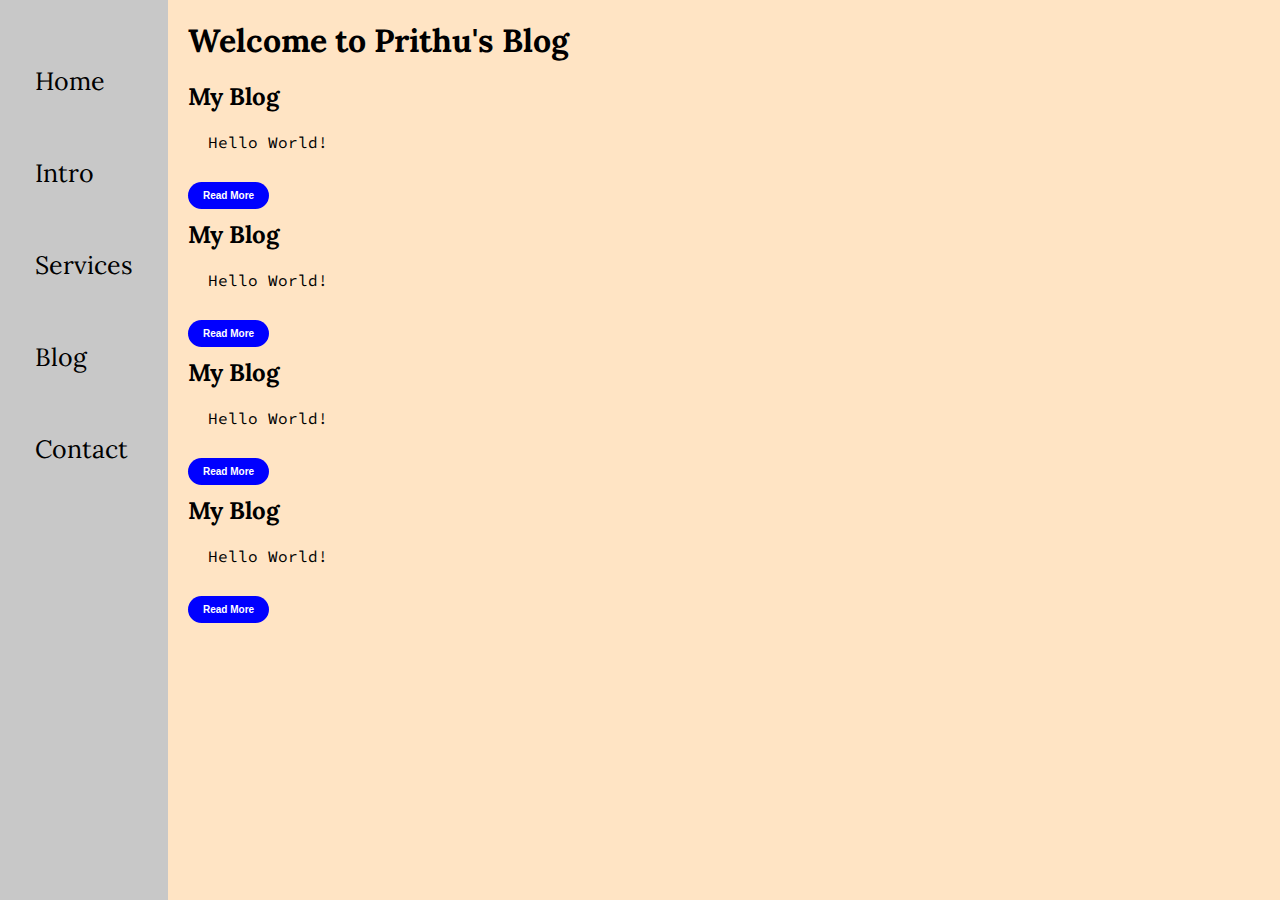
<file: blog.html>
<!DOCTYPE html>
<html lang="en">
    <head>
        <meta charset="UTF-8">
        <meta name="viewport" content="width=device-width, initial-scale=1.0">
        <meta http-equiv="X-UA-Compatible" content="ie=edge">
        <title>Prithu Nagar</title>
        <link rel="stylesheet" href="style.css">
    </head>
    <body>
        <div class="container">
            <div class="sidebar">
                <nav>
                    <ul>
                        <li><a href="/"> Home</a></li>
                        <li><a href="/intro.html">Intro</a></li>
                        <li><a href="/services.html">Services</a></li>
                        <li><a href="/blog.html">Blog</a></li>
                        <li><a href="/contact.html">Contact</a></li>
                    </ul>
                </nav>
            </div>
            <div class="main">
                <!-- Prithu is a web developer and a web designer. He is good at designing and developing websites. -->
                <div class="blogcontainer">
                    <h1>Welcome to Prithu's Blog</h1>
                    <div class="blogitem">
                        <h2>My Blog</h2>
                        <p>
                            Hello World!
                        </p>
                        <button class="btn btn-sm">Read More</button>
                    </div>
                    <div class="blogitem">
                        <h2>My Blog</h2>
                        <p>
                            Hello World!
                        </p>
                        <button class="btn btn-sm">Read More</button>
                    </div>
                    <div class="blogitem">
                        <h2>My Blog</h2>
                        <p>
                            Hello World!
                        </p>
                        <button class="btn btn-sm">Read More</button>
                    </div>
                    <div class="blogitem">
                        <h2>My Blog</h2>
                        <p>
                            Hello World!
                        </p>
                        <button class="btn btn-sm">Read More</button>
                    </div>
                </div>
            </div>
        </div>
    </body>
</html>
</file>
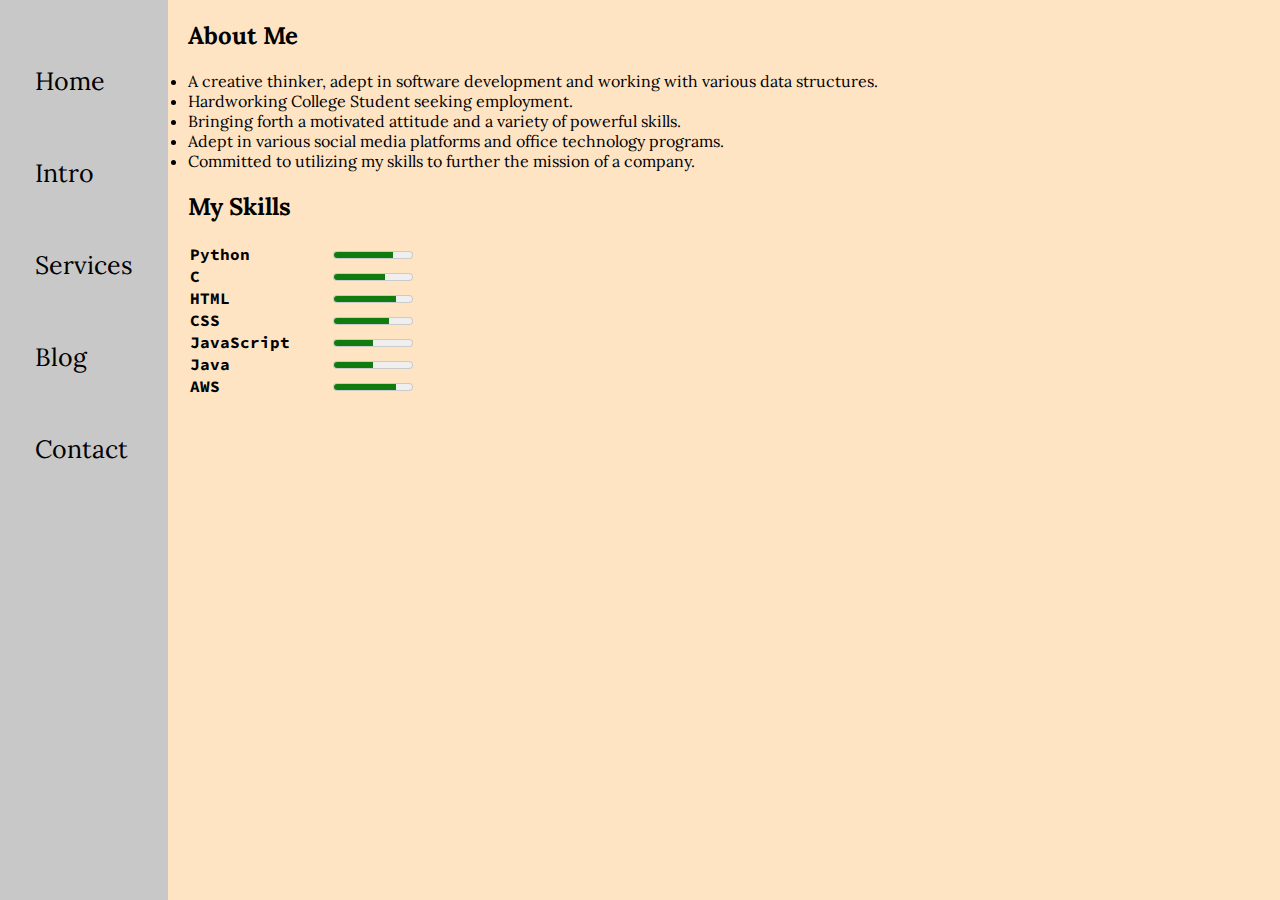
<file: intro.html>
<!DOCTYPE html>
<html lang="en">
    <head>
        <meta charset="UTF-8">
        <meta name="viewport" content="width=device-width, initial-scale=1.0">
        <meta http-equiv="X-UA-Compatible" content="ie=edge">
        <title>Prithu Nagar</title>
        <link rel="stylesheet" href="style.css">
    </head>
    <body>
        <div class="container">
            <div class="sidebar">
                <nav>
                    <ul>
                        <li><a href="/"> Home</a></li>
                        <li><a href="/intro.html">Intro</a></li>
                        <li><a href="/services.html">Services</a></li>
                        <li><a href="/blog.html">Blog</a></li>
                        <li><a href="/contact.html">Contact</a></li>
                    </ul>
                </nav>
            </div>
            <div class="main">
                <div class="introcontainer">
                    <h2> About Me</h2>
                    <p>
                        <ul>
                            <li>A creative thinker, adept in software development and working with various data structures. 
                            <li>Hardworking College Student seeking employment. 
                            <li>Bringing forth a motivated attitude and a variety of powerful skills.
                            <li>Adept in various social media platforms and office technology programs.
                            <li>Committed to utilizing my skills to further the mission of a company.
                        </ul>
                    </p>
                    <div class="skillcontainer">
                        <h2>My Skills</h2><br>
                        <div class="skillitem">
                            <table>
                                <tr><td>Python</td><td><pre>     </pre></td><td><meter value="75" min="0" max="100"></meter><br></td></tr>
                                <tr><td>C</td><td><pre>     </pre></td><td><meter value="65" min="0" max="100"></meter><br></td></tr>
                                <tr><td>HTML</td><td><pre>     </pre></td><td><meter value="80" min="0" max="100"></meter><br></td></tr>
                                <tr><td>CSS</td><td><pre>     </pre></td><td><meter value="70" min="0" max="100"></meter><br></td></tr>
                                <tr><td>JavaScript</td><td><pre>     </pre></td><td><meter value="50" min="0" max="100"></meter><br></td></tr>
                                <tr><td>Java</td><td><pre>     </pre></td><td><meter value="50" min="0" max="100"></meter><br></td></tr>
                                <tr><td>AWS</td><td><pre>     </pre></td><td><meter value="80" min="0" max="100"></meter><br></td></tr>
                            </table>
                        </div>
                    </div>
                </div>
            </div>
        </div>
    </body>
</html>
</file>
<file: style.css>
@import url('https://fonts.googleapis.com/css2?family=Lora:ital,wght@1,500&family=Source+Code+Pro:wght@300&display=swap');


*{
    margin: 0;
    padding: 0;
}
.sidebar{
    background-color: rgb(200, 200, 200);
    font-family: 'Lora', serif;
    width: 500px;
    height: 100vh;
}
.sidebar nav{
    padding: 35px;
}
.sidebar nav li{
    list-style: none;
    font-size: 25px;
    padding: 30px 0;
    font-display: swap;
}
.sidebar nav li a{
    text-decoration: none;
    color: black;
}
.main{
    background-color: bisque;
    font-family: 'Lora', serif;
    width: 90vw;
}
.container{
    display: flex;
}
.infocontainer{
    width: 70vw;
    height: 50vh;
    margin: 100px;
    display: flex;
    justify-content: space-around;
}
.devinfo{
    display: flex;
    justify-content: space-evenly;
    flex-direction: column;
    font-family: 'Source Code Pro', monospace;
}
.hello{
    font-size: 50px;
    display: flex;
}
.name{
    font-size: 40px;
    font-weight: bold;
    font-family: 'Lora', serif;
}
.about{
    font-size: 30px;
}
.moreabout{
    font-size: 20px;
    font-family: 'Lora', serif;
    margin-top: 20px;
}
.buttons{
    margin-top: 30px;
}
.btn{
    background-color: blue;
    margin: 0 3px;
    border: none;
    border-radius: 20px;
    padding: 10px 15px;
    color: white;
    font-size: 20px;
    font-weight: bold;
    padding: 10px 15px;
    cursor: pointer;
}

.btn-sm{
    font-size: 10px;
    padding: 8px 15px;
    margin: 10px 0;
}
.btn:hover{
    background-color: white;
    color: blue;
    border: 2px solid blue;
}
/* style for circulat profile pic */
.devpic{
    object-fit: cover;
    border-radius: 50%;
}
.devpic img{
    height: 280px;
    width: 280px;
    object-fit: cover;
    border-radius: 50%;
}

.contactform{
    font-family: 'Lora', serif;
    padding: 0 35px;
    padding-top: 150px;
    width: 90vw;
}

.contactform h3{
    font-family: 'Source Code Pro', monospace;
    padding: 10px;
}

.contactform form div{ 
    padding: 10px 0;
    display: flex;
    flex-direction: column;
}

.contactform form div input{ 
    width: 25vw;
    border-radius: 5px;
    margin: 6px 0 0 0;
    padding: 3px;
}

#emailHelp{
    font-size: 10px;
    color: midnightblue;
    margin: 0 5px;
    padding: 3px 0 0 0;
}

#form-check{
    flex-direction: row;
}

#form-check input{
    width: 24px;
    padding: 3px 0;
}

.blogcontainer{
    font-family: 'Lora', serif;
    width: 90vw;
}

h1{
    font-family: 'Lora', serif;
    margin: 20px;
}

.blogitem{
    margin:  0 20px;
}

p{
    font-family: 'Source Code Pro', monospace;
    margin: 20px;
}

.introcontainer{
    font-family: 'Lora', serif;
    width: 90vw;
    margin: 20px;
}

h2{
    font-family: 'Lora', serif;
}

.skillcontainer{
    font-family: 'Source Code Pro', monospace;
    font-weight: 800;
}

.skillitem{
    font-weight: 700;
}

.box{
    margin-top: 30px;
    height: 10px;
    width: 200px;
    background-color: chartreuse;
}
</file>
